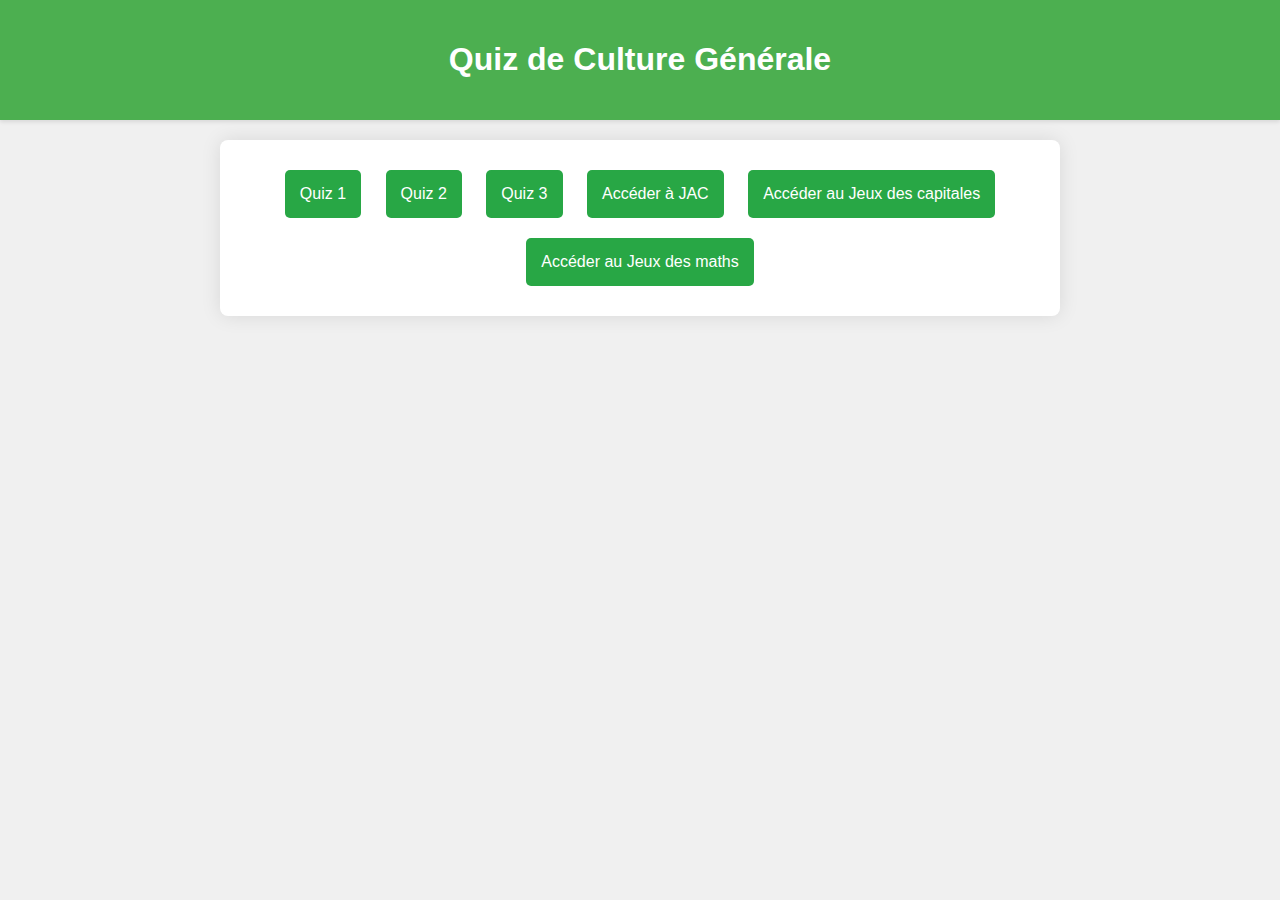
<file: index.html>
<!DOCTYPE html>
<html lang="fr">
<head>
    <meta charset="UTF-8">
    <meta name="viewport" content="width=device-width, initial-scale=1.0">
    <title>Quiz de Culture Générale</title>
    <link rel="stylesheet" href="index.css">
</head>
<body>
    <header>
        <h1>Quiz de Culture Générale</h1>
    </header>
    <div class="container">
        <div class="quiz-selector">
            <button onclick="startQuiz(quiz1Questions)">Quiz 1</button>
            <button onclick="startQuiz(quiz2Questions)">Quiz 2</button>
            <button onclick="startQuiz(quiz3Questions)">Quiz 3</button>
            <a href="JAC.html"><button>Accéder à JAC</button></a>
            <a href="capital.html"><button>Accéder au Jeux des capitales</button>
            <a href="math.html"><button>Accéder au Jeux des maths</button>
        </div>
        <div id="quiz" class="quiz"></div>
        <div id="result" class="result" style="display: none;"></div>
    </div>
    <script src="index.js"></script>
</body>
</html>
</file>
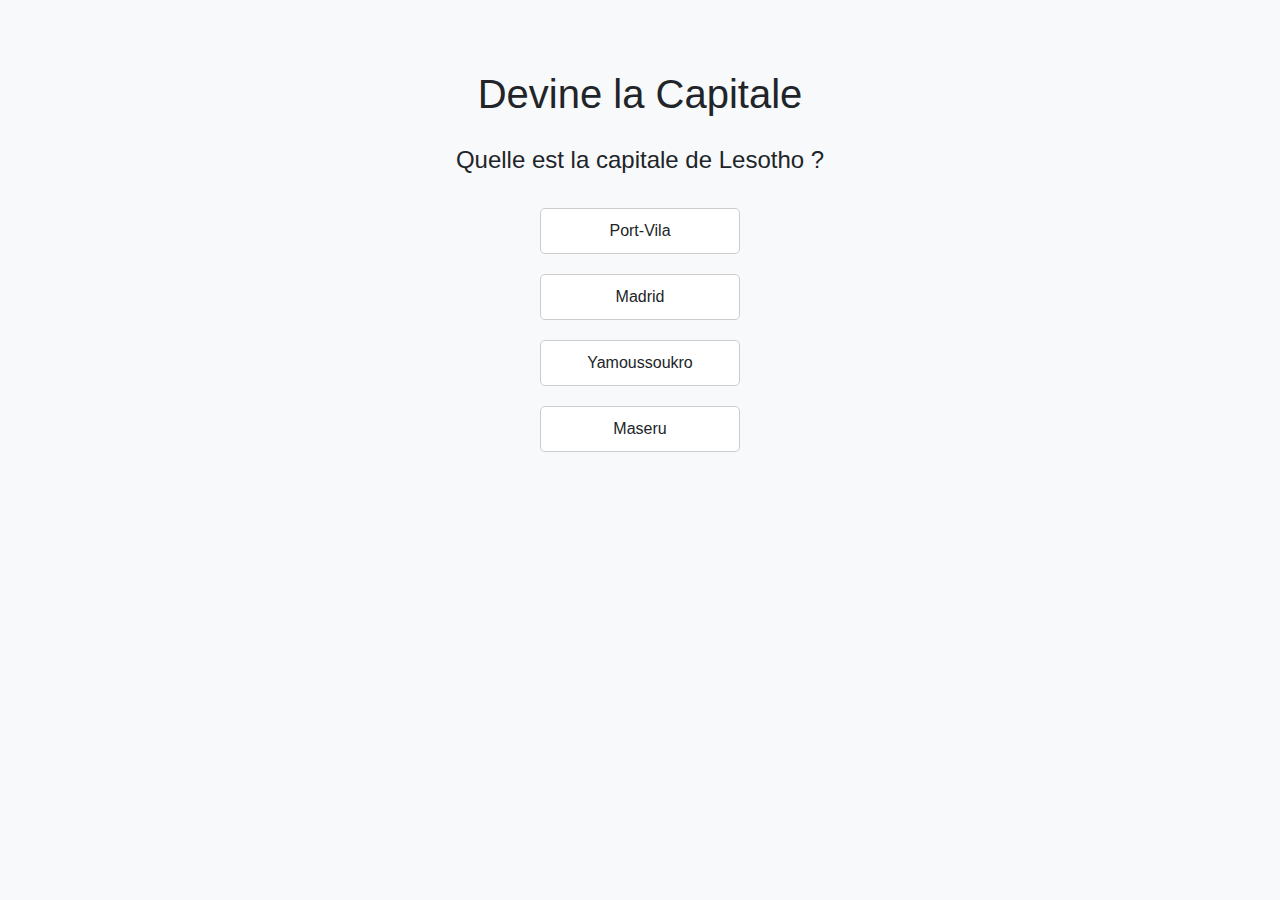
<file: capital.html>
<!DOCTYPE html>
<html lang="fr">
<head>
    <meta charset="UTF-8">
    <meta name="viewport" content="width=device-width, initial-scale=1.0">
    <title>Devine la Capitale</title>
    <link href="https://stackpath.bootstrapcdn.com/bootstrap/4.5.2/css/bootstrap.min.css" rel="stylesheet">
    <style>
        body {
            font-family: Arial, sans-serif;
            background-color: #f8f9fa;
            text-align: center;
            padding: 20px;
        }
        .container {
            margin-top: 50px;
        }
        .question {
            margin: 20px 0;
            font-size: 24px;
        }
        .options {
            display: flex;
            flex-direction: column;
            align-items: center;
        }
        .option {
            margin: 10px;
            padding: 10px 20px;
            background-color: #fff;
            border: 1px solid #ccc;
            cursor: pointer;
            transition: background-color 0.3s ease;
            border-radius: 5px;
            width: 200px;
        }
        .option:hover {
            background-color: #e0e0e0;
        }
        #result {
            margin-top: 20px;
            font-size: 20px;
        }
    </style>
</head>
<body>

    <div class="container">
        <h1 class="my-4">Devine la Capitale</h1>
        <div class="question" id="question"></div>
        <div class="options" id="options"></div>
        <div id="result" class="mt-4"></div>
    </div>

    <script>
        const countries = [
            { country: "France", capital: "Paris" },
            { country: "Italie", capital: "Rome" },
            { country: "Espagne", capital: "Madrid" },
            { country: "Allemagne", capital: "Berlin" },
            { country: "Royaume-Uni", capital: "Londres" },
            { country: "Japon", capital: "Tokyo" },
            { country: "Chine", capital: "Pékin" },
            { country: "Inde", capital: "New Delhi" },
            { country: "États-Unis", capital: "Washington D.C." },
            { country: "Canada", capital: "Ottawa" },
            { country: "Australie", capital: "Canberra" },
            { country: "Brésil", capital: "Brasília" },
            { country: "Argentine", capital: "Buenos Aires" },
            { country: "Mexique", capital: "Mexico" },
            { country: "Russie", capital: "Moscou" },
            { country: "Grèce", capital: "Athènes" },
            { country: "Égypte", capital: "Le Caire" },
            { country: "Afghanistan", capital: "Kaboul" },
            { country: "Afrique du Sud", capital: "Pretoria" },
            { country: "Albanie", capital: "Tirana" },
            { country: "Algérie", capital: "Alger" },
            { country: "Andorre", capital: "Andorre-la-Vieille" },
            { country: "Angola", capital: "Luanda" },
            { country: "Arabie Saoudite", capital: "Riyad" },
            { country: "Arménie", capital: "Erevan" },
            { country: "Azerbaïdjan", capital: "Bakou" },
            { country: "Bahamas", capital: "Nassau" },
            { country: "Bahreïn", capital: "Manama" },
            { country: "Bangladesh", capital: "Dacca" },
            { country: "Barbade", capital: "Bridgetown" },
            { country: "Belgique", capital: "Bruxelles" },
            { country: "Belize", capital: "Belmopan" },
            { country: "Bénin", capital: "Porto-Novo" },
            { country: "Bhoutan", capital: "Thimphou" },
            { country: "Biélorussie", capital: "Minsk" },
            { country: "Birmanie", capital: "Naypyidaw" },
            { country: "Bolivie", capital: "Sucre" },
            { country: "Bosnie-Herzégovine", capital: "Sarajevo" },
            { country: "Botswana", capital: "Gaborone" },
            { country: "Brunei", capital: "Bandar Seri Begawan" },
            { country: "Bulgarie", capital: "Sofia" },
            { country: "Burkina Faso", capital: "Ouagadougou" },
            { country: "Burundi", capital: "Gitega" },
            { country: "Cambodge", capital: "Phnom Penh" },
            { country: "Cameroun", capital: "Yaoundé" },
            { country: "Cap-Vert", capital: "Praia" },
            { country: "Centrafrique", capital: "Bangui" },
            { country: "Chili", capital: "Santiago" },
            { country: "Chypre", capital: "Nicosie" },
            { country: "Colombie", capital: "Bogotá" },
            { country: "Comores", capital: "Moroni" },
            { country: "Congo", capital: "Brazzaville" },
            { country: "Congo (RDC)", capital: "Kinshasa" },
            { country: "Corée du Nord", capital: "Pyongyang" },
            { country: "Corée du Sud", capital: "Séoul" },
            { country: "Costa Rica", capital: "San José" },
            { country: "Côte d'Ivoire", capital: "Yamoussoukro" },
            { country: "Croatie", capital: "Zagreb" },
            { country: "Cuba", capital: "La Havane" },
            { country: "Danemark", capital: "Copenhague" },
            { country: "Djibouti", capital: "Djibouti" },
            { country: "Dominique", capital: "Roseau" },
            { country: "Émirats arabes unis", capital: "Abou Dabi" },
            { country: "Équateur", capital: "Quito" },
            { country: "Érythrée", capital: "Asmara" },
            { country: "Estonie", capital: "Tallinn" },
            { country: "Eswatini", capital: "Mbabane" },
            { country: "Éthiopie", capital: "Addis-Abeba" },
            { country: "Fidji", capital: "Suva" },
            { country: "Finlande", capital: "Helsinki" },
            { country: "Gabon", capital: "Libreville" },
            { country: "Gambie", capital: "Banjul" },
            { country: "Géorgie", capital: "Tbilissi" },
            { country: "Ghana", capital: "Accra" },
            { country: "Grenade", capital: "Saint-Georges" },
            { country: "Guatemala", capital: "Guatemala" },
            { country: "Guinée", capital: "Conakry" },
            { country: "Guinée-Bissau", capital: "Bissau" },
            { country: "Guinée équatoriale", capital: "Malabo" },
            { country: "Guyana", capital: "Georgetown" },
            { country: "Haïti", capital: "Port-au-Prince" },
            { country: "Honduras", capital: "Tégucigalpa" },
            { country: "Hongrie", capital: "Budapest" },
            { country: "Islande", capital: "Reykjavik" },
            { country: "Indonésie", capital: "Jakarta" },
            { country: "Irak", capital: "Bagdad" },
            { country: "Iran", capital: "Téhéran" },
            { country: "Irlande", capital: "Dublin" },
            { country: "Islande", capital: "Reykjavik" },
            { country: "Israël", capital: "Jérusalem" },
            { country: "Italie", capital: "Rome" },
            { country: "Jamaïque", capital: "Kingston" },
            { country: "Japon", capital: "Tokyo" },
            { country: "Jordanie", capital: "Amman" },
            { country: "Kazakhstan", capital: "Noursoultan" },
            { country: "Kenya", capital: "Nairobi" },
            { country: "Kirghizstan", capital: "Bichkek" },
            { country: "Kiribati", capital: "Tarawa-Sud" },
            { country: "Kosovo", capital: "Pristina" },
            { country: "Koweït", capital: "Koweït" },
            { country: "Laos", capital: "Vientiane" },
            { country: "Lesotho", capital: "Maseru" },
            { country: "Lettonie", capital: "Riga" },
            { country: "Liban", capital: "Beyrouth" },
            { country: "Libéria", capital: "Monrovia" },
            { country: "Libye", capital: "Tripoli" },
            { country: "Liechtenstein", capital: "Vaduz" },
            { country: "Lituanie", capital: "Vilnius" },
            { country: "Luxembourg", capital: "Luxembourg" },
            { country: "Macédoine du Nord", capital: "Skopje" },
            { country: "Madagascar", capital: "Antananarivo" },
            { country: "Malaisie", capital: "Kuala Lumpur" },
            { country: "Malawi", capital: "Lilongwe" },
            { country: "Maldives", capital: "Malé" },
            { country: "Mali", capital: "Bamako" },
            { country: "Malte", capital: "La Valette" },
            { country: "Maroc", capital: "Rabat" },
            { country: "Marshall", capital: "Delap-Uliga-Darrit" },
            { country: "Maurice", capital: "Port-Louis" },
            { country: "Mauritanie", capital: "Nouakchott" },
            { country: "Mexique", capital: "Mexico" },
            { country: "Micronésie", capital: "Palikir" },
            { country: "Moldavie", capital: "Chisinau" },
            { country: "Monaco", capital: "Monaco" },
            { country: "Mongolie", capital: "Oulan-Bator" },
            { country: "Monténégro", capital: "Podgorica" },
            { country: "Mozambique", capital: "Maputo" },
            { country: "Namibie", capital: "Windhoek" },
            { country: "Nauru", capital: "Yaren" },
            { country: "Népal", capital: "Katmandou" },
            { country: "Nicaragua", capital: "Managua" },
            { country: "Niger", capital: "Niamey" },
            { country: "Nigeria", capital: "Abuja" },
            { country: "Norvège", capital: "Oslo" },
            { country: "Nouvelle-Zélande", capital: "Wellington" },
            { country: "Oman", capital: "Mascate" },
            { country: "Ouganda", capital: "Kampala" },
            { country: "Ouzbékistan", capital: "Tachkent" },
            { country: "Pakistan", capital: "Islamabad" },
            { country: "Palaos", capital: "Ngerulmud" },
            { country: "Palestine", capital: "Ramallah" },
            { country: "Panama", capital: "Panama" },
            { country: "Papouasie-Nouvelle-Guinée", capital: "Port Moresby" },
            { country: "Paraguay", capital: "Asuncion" },
            { country: "Pays-Bas", capital: "Amsterdam" },
            { country: "Pérou", capital: "Lima" },
            { country: "Philippines", capital: "Manille" },
            { country: "Pologne", capital: "Varsovie" },
            { country: "Portugal", capital: "Lisbonne" },
            { country: "Qatar", capital: "Doha" },
            { country: "République dominicaine", capital: "Saint-Domingue" },
            { country: "République tchèque", capital: "Prague" },
            { country: "Roumanie", capital: "Bucarest" },
            { country: "Royaume-Uni", capital: "Londres" },
            { country: "Russie", capital: "Moscou" },
            { country: "Rwanda", capital: "Kigali" },
            { country: "Saint-Christophe-et-Niévès", capital: "Basseterre" },
            { country: "Sainte-Lucie", capital: "Castries" },
            { country: "Saint-Marin", capital: "Saint-Marin" },
            { country: "Saint-Vincent-et-les-Grenadines", capital: "Kingstown" },
            { country: "Samoa", capital: "Apia" },
            { country: "São Tomé-et-Príncipe", capital: "São Tomé" },
            { country: "Sénégal", capital: "Dakar" },
            { country: "Serbie", capital: "Belgrade" },
            { country: "Seychelles", capital: "Victoria" },
            { country: "Sierra Leone", capital: "Freetown" },
            { country: "Singapour", capital: "Singapour" },
            { country: "Slovaquie", capital: "Bratislava" },
            { country: "Slovénie", capital: "Ljubljana" },
            { country: "Somalie", capital: "Mogadiscio" },
            { country: "Soudan", capital: "Khartoum" },
            { country: "Soudan du Sud", capital: "Djouba" },
            { country: "Sri Lanka", capital: "Sri Jayawardenapura" },
            { country: "Suède", capital: "Stockholm" },
            { country: "Suisse", capital: "Berne" },
            { country: "Suriname", capital: "Paramaribo" },
            { country: "Syrie", capital: "Damas" },
            { country: "Tadjikistan", capital: "Douchanbé" },
            { country: "Tanzanie", capital: "Dodoma" },
            { country: "Tchad", capital: "N'Djaména" },
            { country: "Thaïlande", capital: "Bangkok" },
            { country: "Timor oriental", capital: "Dili" },
            { country: "Togo", capital: "Lomé" },
            { country: "Tonga", capital: "Nuku'alofa" },
            { country: "Trinité-et-Tobago", capital: "Port-d'Espagne" },
            { country: "Tunisie", capital: "Tunis" },
            { country: "Turkménistan", capital: "Achgabat" },
            { country: "Turquie", capital: "Ankara" },
            { country: "Tuvalu", capital: "Funafuti" },
            { country: "Ukraine", capital: "Kiev" },
            { country: "Uruguay", capital: "Montevideo" },
            { country: "Vanuatu", capital: "Port-Vila" },
            { country: "Vatican", capital: "Vatican" },
            { country: "Venezuela", capital: "Caracas" },
            { country: "Viêt Nam", capital: "Hanoï" },
            { country: "Yémen", capital: "Sanaa" },
            { country: "Zambie", capital: "Lusaka" },
            { country: "Zimbabwe", capital: "Harare" }
        ];

        function getRandomInt(max) {
            return Math.floor(Math.random() * max);
        }

        function generateQuestion() {
            const randomIndex = getRandomInt(countries.length);
            const country = countries[randomIndex].country;
            const correctCapital = countries[randomIndex].capital;

            document.getElementById('question').innerText = `Quelle est la capitale de ${country} ?`;

            const optionsContainer = document.getElementById('options');
            optionsContainer.innerHTML = '';

            const allCapitals = countries.map(c => c.capital);
            const shuffledCapitals = allCapitals.sort(() => 0.5 - Math.random());
            const options = [correctCapital, ...shuffledCapitals.slice(0, 3)].sort(() => 0.5 - Math.random());

            options.forEach(option => {
                const optionElement = document.createElement('div');
                optionElement.className = 'option';
                optionElement.innerText = option;
                optionElement.onclick = () => checkAnswer(option, correctCapital);
                optionsContainer.appendChild(optionElement);
            });
        }

        function checkAnswer(selected, correct) {
            const result = document.getElementById('result');
            if (selected === correct) {
                result.innerHTML = `<p style="color: green;">Correct ! La capitale de ${countries.find(c => c.capital === correct).country} est bien ${correct}.</p>`;
            } else {
                result.innerHTML = `<p style="color: red;">Faux ! La bonne réponse est ${correct}.</p>`;
            }
            setTimeout(generateQuestion, 2000);
        }

        generateQuestion();
    </script>

</body>
</html>
</file>
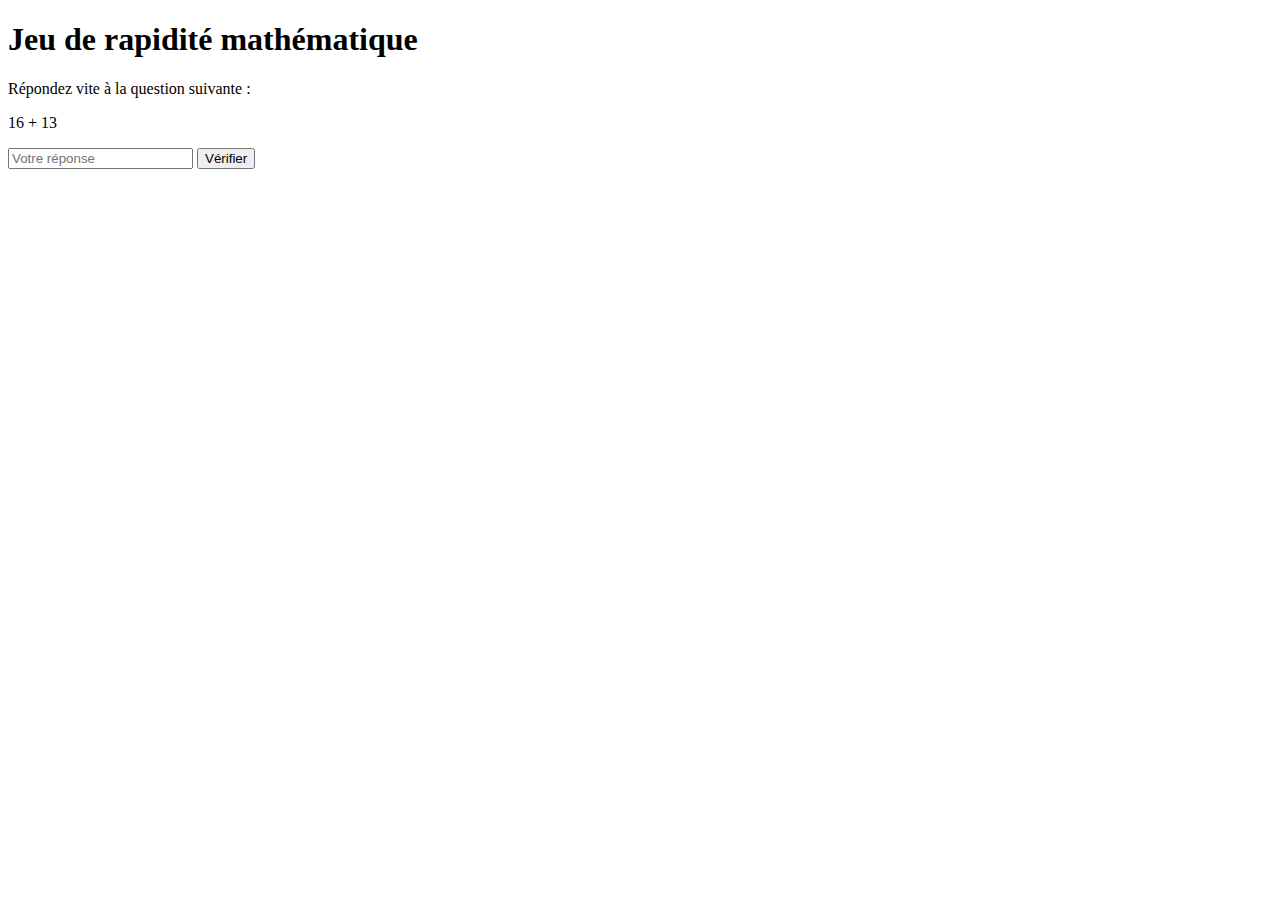
<file: math.html>
<!DOCTYPE html>
<html lang="fr">
<head>
  <meta charset="UTF-8">
  <meta name="viewport" content="width=device-width, initial-scale=1.0">
  <title>Jeu de rapidité mathématique</title>
</head>
<body>
  <h1>Jeu de rapidité mathématique</h1>
  <p>Répondez vite à la question suivante :</p>
  <p id="question"></p>
  <input type="number" id="answer" placeholder="Votre réponse" />
  <button onclick="checkAnswer()">Vérifier</button>
  <p id="result"></p>

  <script>
    let num1, num2, operator;

    function generateQuestion() {
      num1 = Math.floor(Math.random() * 20) + 1;
      num2 = Math.floor(Math.random() * 20) + 1;
      operator = Math.random() > 0.5 ? '+' : '-';
      
      document.getElementById('question').textContent = `${num1} ${operator} ${num2}`;
    }

    function checkAnswer() {
      let correctAnswer = operator === '+' ? num1 + num2 : num1 - num2;
      let userAnswer = parseInt(document.getElementById('answer').value);

      if (userAnswer === correctAnswer) {
        document.getElementById('result').textContent = "Bonne réponse !";
      } else {
        document.getElementById('result').textContent = `Mauvaise réponse ! La bonne réponse était ${correctAnswer}.`;
      }
      
      document.getElementById('answer').value = '';
      generateQuestion();
    }

    generateQuestion();
  </script>
</body>
</html>
</file>
<file: index.css>
body {
    font-family: 'Roboto', sans-serif;
    background-color: #f0f0f0;
    margin: 0;
    padding: 0;
    text-align: center;
    color: #333;
}
header {
    background-color: #4CAF50;
    color: white;
    padding: 20px;
    box-shadow: 0 2px 4px rgba(0,0,0,0.1);
}
.container {
    max-width: 800px;
    margin: 20px auto;
    background: #fff;
    padding: 20px;
    border-radius: 8px;
    box-shadow: 0 0 20px rgba(0, 0, 0, 0.1);
}
.question {
    margin: 20px 0;
    text-align: left;
}
.question h3 {
    margin-bottom: 10px;
    font-size: 1.2em;
}
.answers button {
    display: block;
    margin: 10px 0;
    padding: 15px;
    background-color: #007BFF;
    color: white;
    border: none;
    border-radius: 5px;
    cursor: pointer;
    width: 100%;
    transition: background-color 0.3s ease;
    font-size: 1em;
}
.answers button:hover {
    background-color: #0056b3;
}
.result {
    font-size: 1.4em;
    margin-top: 20px;
    color: #4CAF50;
}
.quiz-selector button {
    margin: 10px;
    padding: 15px;
    background-color: #28a745;
    color: white;
    border: none;
    border-radius: 5px;
    cursor: pointer;
    font-size: 1em;
    transition: background-color 0.3s ease;
}
.quiz-selector button:hover {
    background-color: #218838;
}
.counter {
    font-size: 1.2em;
    margin-top: 10px;
    color: #333;
}
@media (max-width: 600px) {
    .container {
        padding: 15px;
    }
    .question h3 {
        font-size: 1em;
    }
    .answers button, .quiz-selector button {
        padding: 10px;
        font-size: 0.9em;
    }
    .result {
        font-size: 1.2em;
    }
}
</file>
